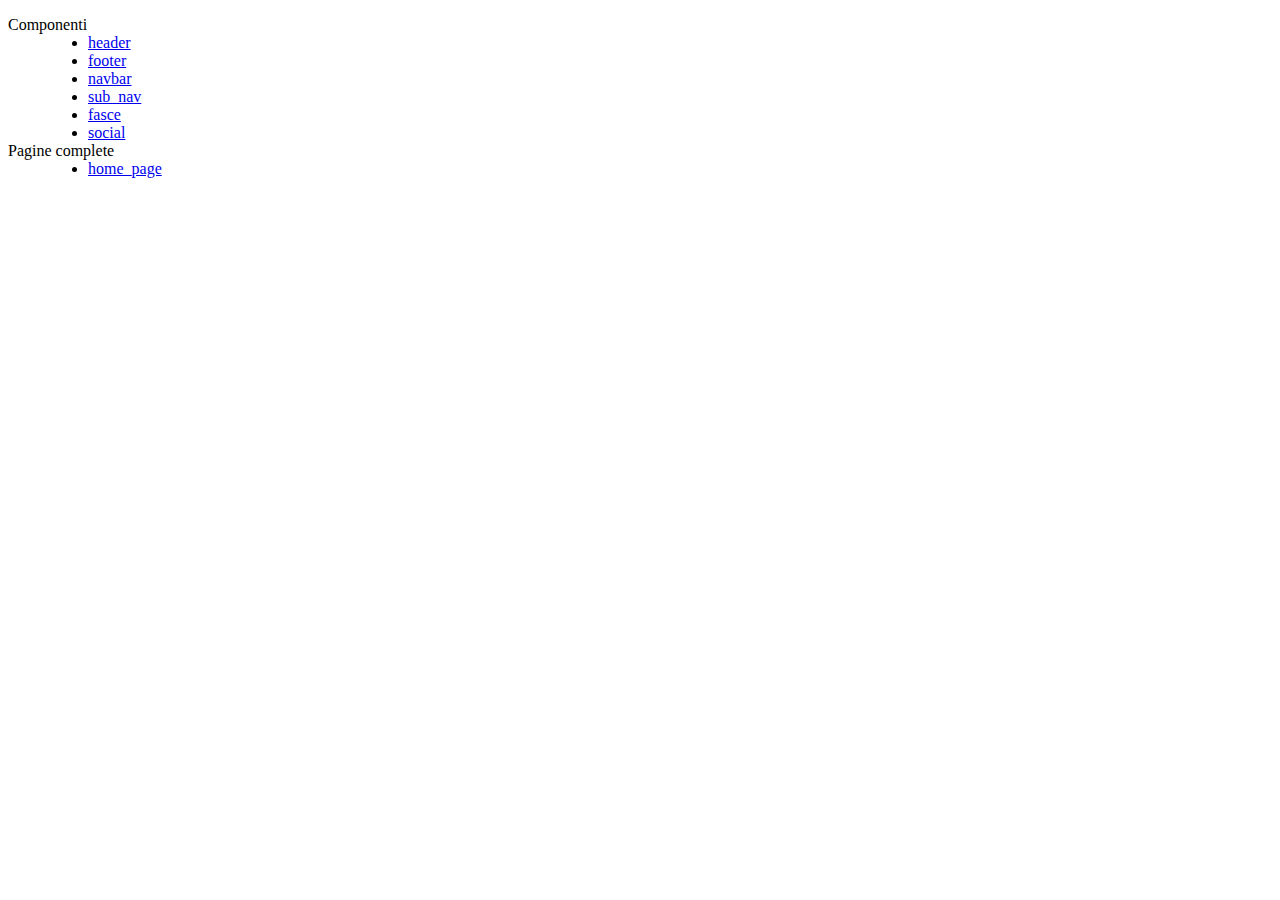
<file: index.html>
<!DOCTYPE html>
<html lang="it">
  <head>
    <meta charset="utf-8">
    <meta http-equiv="X-UA-Compatible" content="IE=edge">
    <meta name="viewport" content="width=device-width, initial-scale=1">

    <title>Index</title>

  </head>
  <body>

  <dl>
    <dt>Componenti</dt>
    <dd>
      <ul>
        <li><a href="header.html">header</a></li>
        <li><a href="footer.html">footer</a></li>
        <li><a href="navbar.html">navbar</a></li>
        <li><a href="sub_nav.html">sub_nav</a></li>
        <li><a href="fasce.html">fasce</a></li>
        <li><a href="social.html">social</a></li>
      </ul>
    </dd>
    <dt>Pagine complete</dt>
    <dd>
      <ul>
        <li><a href="home_page.html">home_page</a></li>
      </ul>
    </dd>
  </dl>

  </body>
</html>
</file>
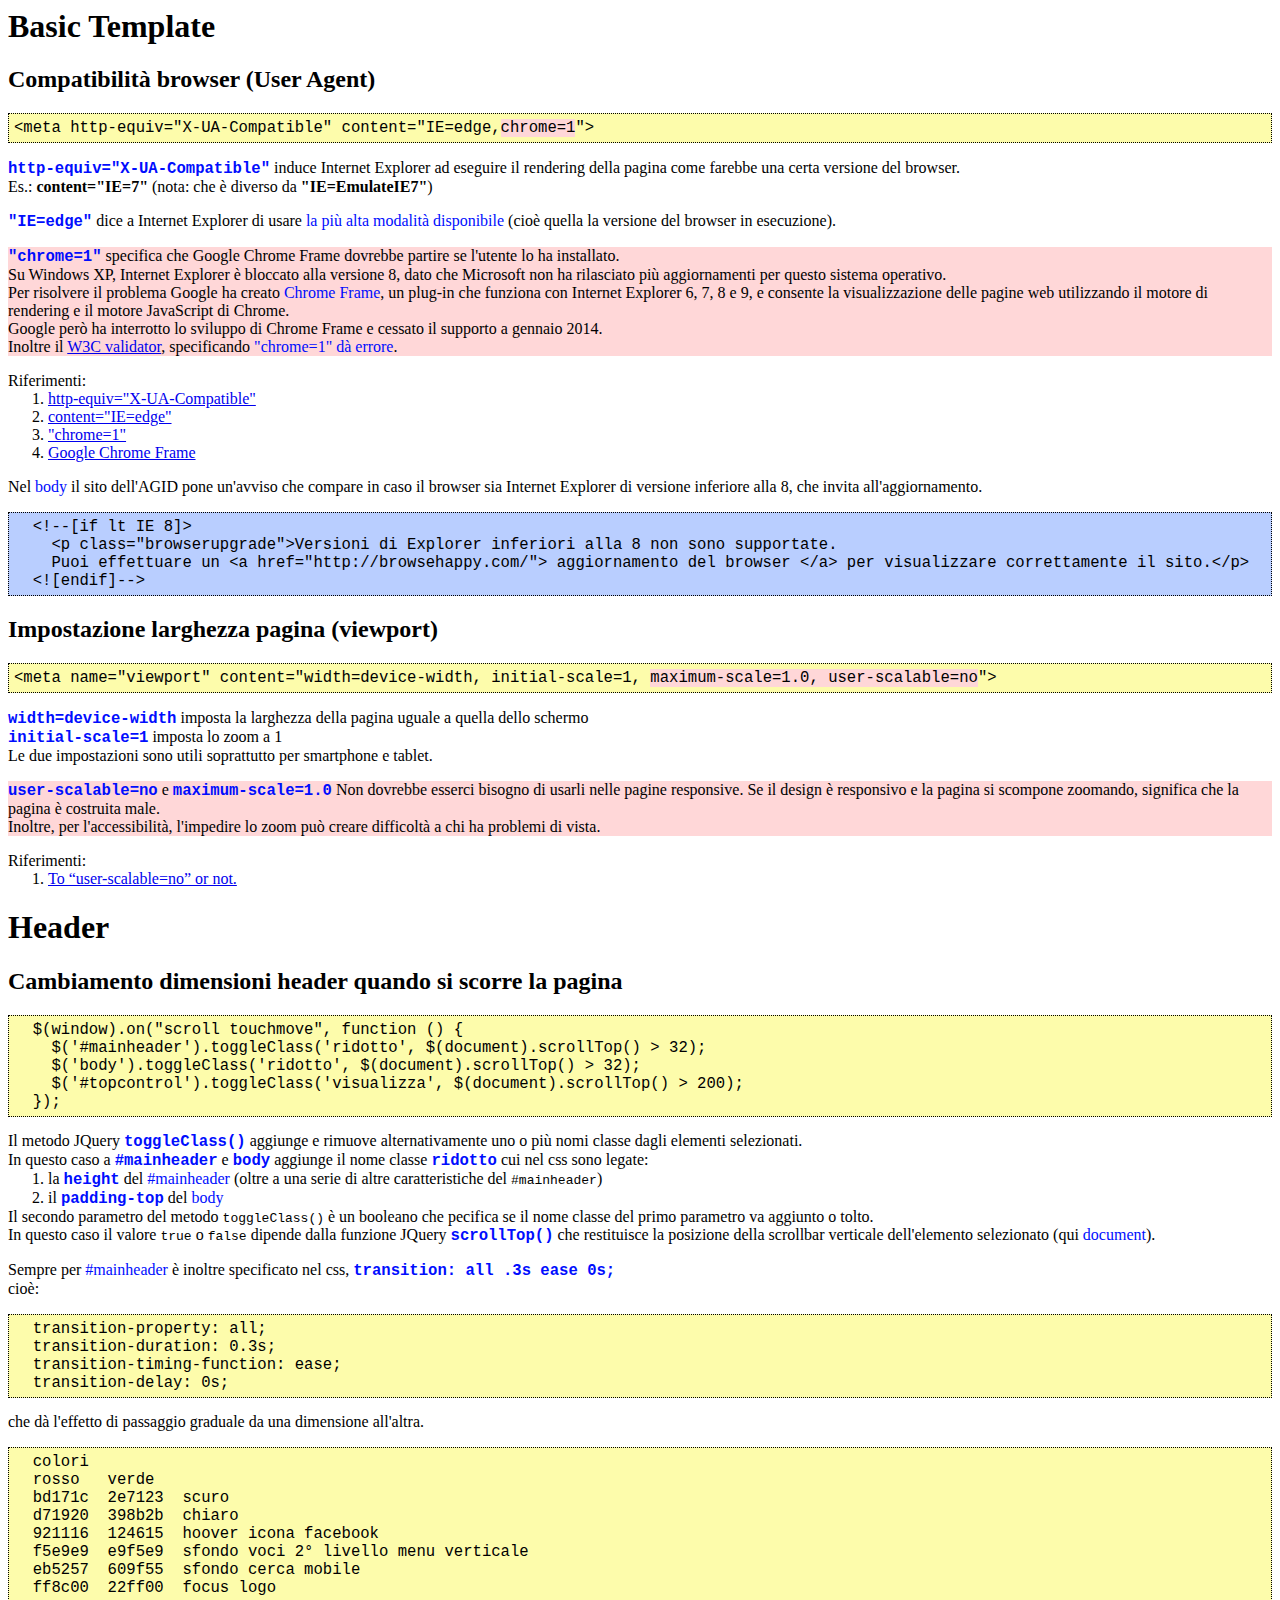
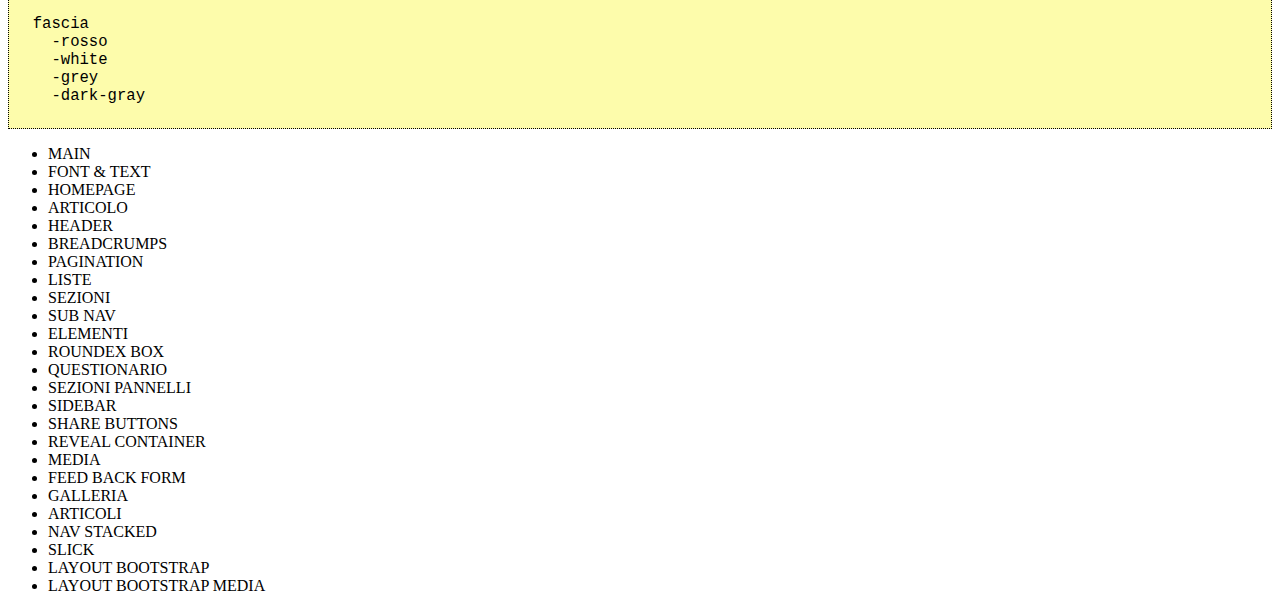
<file: docs/appunti.html>
<html>
  <head>
    <title>Appunti</title>
    <link rel="stylesheet" href="documentazione.css">
  </head>
  <body>
  <h1>Basic Template</h1>
  
  <h2>Compatibilità browser (User Agent)</h2> 
  <pre>&lt;meta http-equiv="X-UA-Compatible" content="IE=edge,<span class="sardegna">chrome=1</span>"&gt;</pre>
  <p>
  <code>http-equiv="X-UA-Compatible"</code> induce Internet Explorer ad eseguire il rendering della pagina come farebbe una certa versione del browser.<br/>
  Es.: <strong>content="IE=7"</strong> (nota: che è diverso da <strong>"IE=EmulateIE7"</strong>)
  </p>
  <p>
  <code>"IE=edge"</code> dice a Internet Explorer di usare <em>la più alta modalità disponibile</em> (cioè quella la versione del browser in esecuzione).
  </p>
  <p class="sardegna">
  <code>"chrome=1"</code> specifica che Google Chrome Frame dovrebbe partire se l'utente lo ha installato.<br/>
  Su Windows XP, Internet Explorer è bloccato alla versione 8, dato che Microsoft non ha rilasciato più aggiornamenti per questo sistema operativo.<br/>
  Per risolvere il problema Google ha creato <em>Chrome Frame</em>, un plug-in che funziona con Internet Explorer 6, 7, 8 e 9, e consente la visualizzazione delle pagine web utilizzando il motore di rendering e il motore JavaScript di Chrome.<br/>
  Google però ha interrotto lo sviluppo di Chrome Frame e cessato il supporto a gennaio 2014.<br/>
  Inoltre il <a href="https://validator.w3.org/">W3C validator</a>, specificando <em>"chrome=1" dà errore</em>.
    </p>
  <p>
  Riferimenti:
  <ol>
    <li><a href="https://msdn.microsoft.com/it-it/library/cc817570.aspx">http-equiv="X-UA-Compatible"</a>
    <li><a href="http://stackoverflow.com/questions/6771258/what-does-meta-http-equiv-x-ua-compatible-content-ie-edge-do">content="IE=edge"</a></li>
    <li><a href="http://stackoverflow.com/questions/22059060/is-it-still-valid-to-use-ie-edge-chrome-1">"chrome=1"</a>
    <li><a href="https://it.wikipedia.org/wiki/Google_Chrome_Frame">Google Chrome Frame</a>
  </ol>
  </p>

  <p>
  Nel <em>body</em> il sito dell'AGID pone un'avviso che compare in caso il browser sia Internet Explorer di versione inferiore alla 8, che invita all'aggiornamento.
  </p>
  <pre class="italia">
  &lt;!--[if lt IE 8]&gt;
    &lt;p class="browserupgrade"&gt;Versioni di Explorer inferiori alla 8 non sono supportate.
    Puoi effettuare un &lt;a href="http://browsehappy.com/"&gt; aggiornamento del browser &lt;/a&gt; per visualizzare correttamente il sito.&lt;/p&gt;
  &lt;![endif]--&gt;</pre>  

  
  <h2>Impostazione larghezza pagina (viewport)</h2>
  <pre>&lt;meta name="viewport" content="width=device-width, initial-scale=1, <span class="sardegna">maximum-scale=1.0, user-scalable=no</span>"&gt;</pre>
  <p>
  <code>width=device-width</code> imposta la larghezza della pagina uguale a quella dello schermo<br/>
  <code>initial-scale=1</code> imposta lo zoom a 1<br/>  
  Le due impostazioni sono utili soprattutto per smartphone e tablet.
  </p>
  <p class="sardegna">
  <code>user-scalable=no</code> e <code>maximum-scale=1.0</code> Non dovrebbe esserci bisogno di usarli nelle pagine responsive. Se il design è responsivo e la pagina si scompone zoomando, significa che la pagina è costruita male.<br/>
  Inoltre, per l'accessibilità, l'impedire lo zoom può creare difficoltà a chi ha problemi di vista.<br/>
  </p>
  <p>
  Riferimenti:
  <ol>
    <li><a href="http://stackoverflow.com/questions/22354435/to-user-scalable-no-or-not-to-user-scalable-no">To “user-scalable=no” or not.</a>
  </ol>
  </p>
  
  <h1>Header</h1>
  
  <h2>Cambiamento dimensioni header quando si scorre la pagina</h2>
  <pre>
  $(window).on("scroll touchmove", function () {
    $('#mainheader').toggleClass('ridotto', $(document).scrollTop() > 32);
    $('body').toggleClass('ridotto', $(document).scrollTop() > 32);
    $('#topcontrol').toggleClass('visualizza', $(document).scrollTop() > 200);
  });</pre>
  
  Il metodo JQuery <code>toggleClass()</code> aggiunge e rimuove alternativamente uno o più nomi classe dagli elementi selezionati.<br/>
  In questo caso a <code>#mainheader</code> e <code>body</code> aggiunge il nome classe <code>ridotto</code> cui nel css sono legate:
  <ol>
  <li>la <code>height</code> del <em>#mainheader</em> (oltre a una serie di altre caratteristiche del <kbd>#mainheader</kbd>)</li>
  <li>il <code>padding-top</code> del <em>body</em></li>
  </ol>
  Il secondo parametro del metodo <kbd>toggleClass()</kbd> è un booleano che pecifica se il nome classe del primo parametro va aggiunto o tolto.<br/>
  In questo caso il valore <kbd>true</kbd> o <kbd>false</kbd> dipende dalla funzione JQuery <code>scrollTop()</code> che restituisce la posizione della scrollbar verticale dell'elemento selezionato (qui <em>document</em>).
  <p>
  Sempre per <em>#mainheader</em> è inoltre specificato nel css, <code>transition: all .3s ease 0s;</code><br/>
  cioè:
  <pre>
  transition-property: all;
  transition-duration: 0.3s;
  transition-timing-function: ease;
  transition-delay: 0s;</pre>
  che dà l'effetto di passaggio graduale da una dimensione all'altra.
  </p>
  
  <pre>
  colori
  rosso   verde
  bd171c  2e7123  scuro
  d71920  398b2b  chiaro
  921116  124615  hoover icona facebook
  f5e9e9  e9f5e9  sfondo voci 2° livello menu verticale
  eb5257  609f55  sfondo cerca mobile
  ff8c00  22ff00  focus logo

  fascia
    -rosso
    -white
    -grey
    -dark-gray
  </pre>
  <ul>
  <li>MAIN</li>
  <li>FONT & TEXT</li>
  <li>HOMEPAGE</li>
  <li>ARTICOLO</li>
  <li>HEADER</li>
  <li>BREADCRUMPS</li>
  <li>PAGINATION</li>
  <li>LISTE</li>
  <li>SEZIONI</li>
  <li>SUB NAV</li>
  <li>ELEMENTI</li>
  <li>ROUNDEX BOX</li>
  <li>QUESTIONARIO</li>
  <li>SEZIONI PANNELLI
  <li>SIDEBAR</li>
  <li>SHARE BUTTONS</li>
  <li>REVEAL CONTAINER</li>
  <li>MEDIA</li>
  <li>FEED BACK FORM</li>
  <li>GALLERIA</li>
  <li>ARTICOLI</li>
  <li>NAV STACKED</li>
  <li>SLICK</li>
  <li>LAYOUT BOOTSTRAP</li>
  <li>LAYOUT BOOTSTRAP MEDIA</li>
  </ul>
  
  </body>
</html>
</file>
<file: docs/documentazione.css>
p {
   margin-bottom: 0;
}

ul,ol {
   margin-top: 0;
   margin-bottom: 0;
}

dt {
  font-weight: bold;
  margin-top: 10px;
}

pre {
	background-color: #FDFCAB;
	border: 1px dotted #000000;
	padding: 5px; 
	font-size: 1.2em;
}

code {
	color: #000dfe;
	font-weight: bold;
	font-size: 1.2em;
}

code.value {
	color: #268448;
}

img {
  border:0;
  vertical-align: middle;
}

div.evidenziato {
  font-size: 120%;
}

.very_strong {
  color: #ff0000;
  font-weight: bold;
}
em {
	color: #000dfe;
  font-style: normal;
}

.sardegna {
  background-color: #ffd7d8;
}

.italia {
  background-color: #b9ceff;
}
</file>
